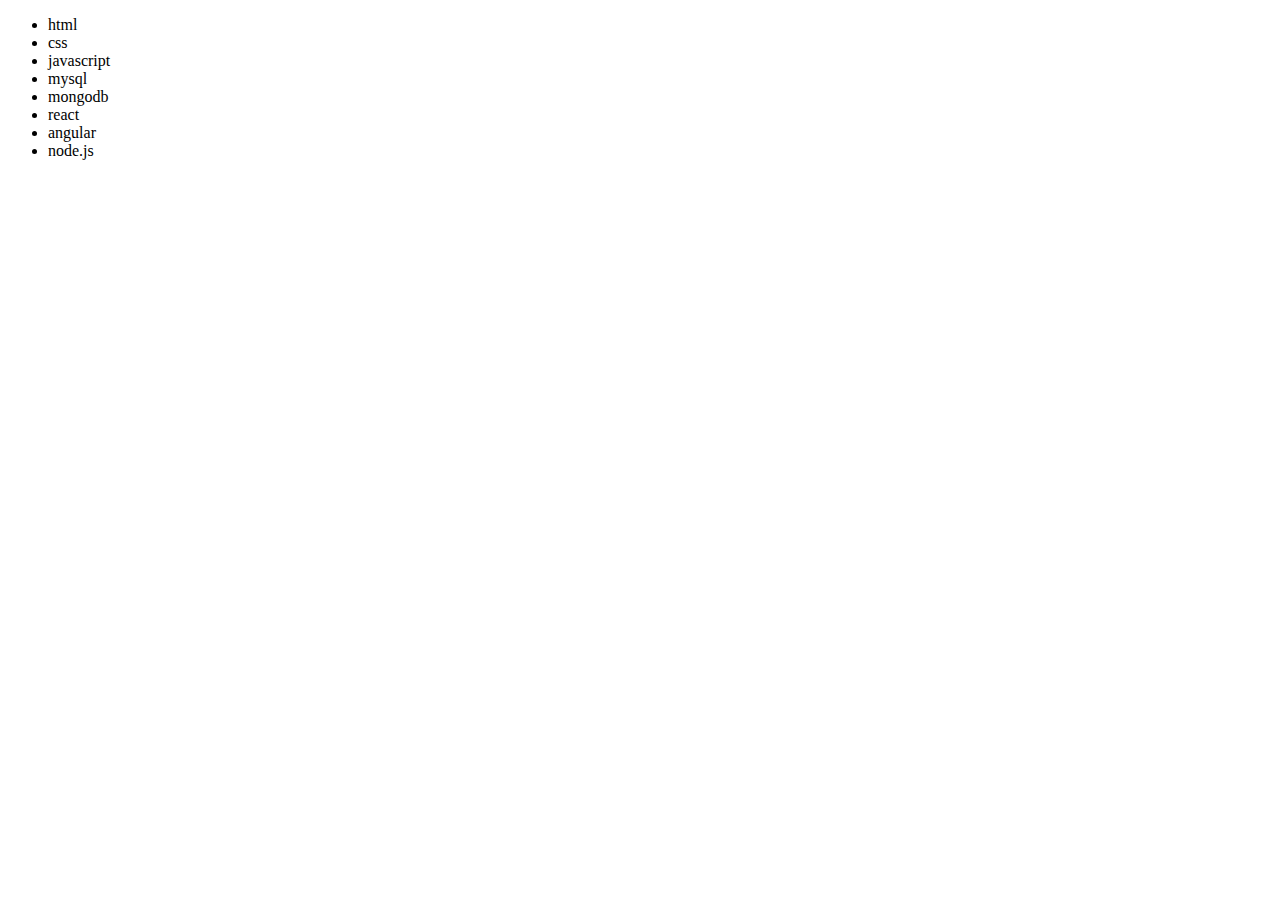
<file: lesson4_js/index.html>
<!doctype html>
<html lang="en">
<head>
    <meta charset="UTF-8">
    <meta name="viewport"
          content="width=device-width, user-scalable=no, initial-scale=1.0, maximum-scale=1.0, minimum-scale=1.0">
    <meta http-equiv="X-UA-Compatible" content="ie=edge">
    <title>Loops</title>
    <link rel="stylesheet" href="loops.css">

</head>
<body>
<script src="main.js"> </script>
</body>
</html>
</file>
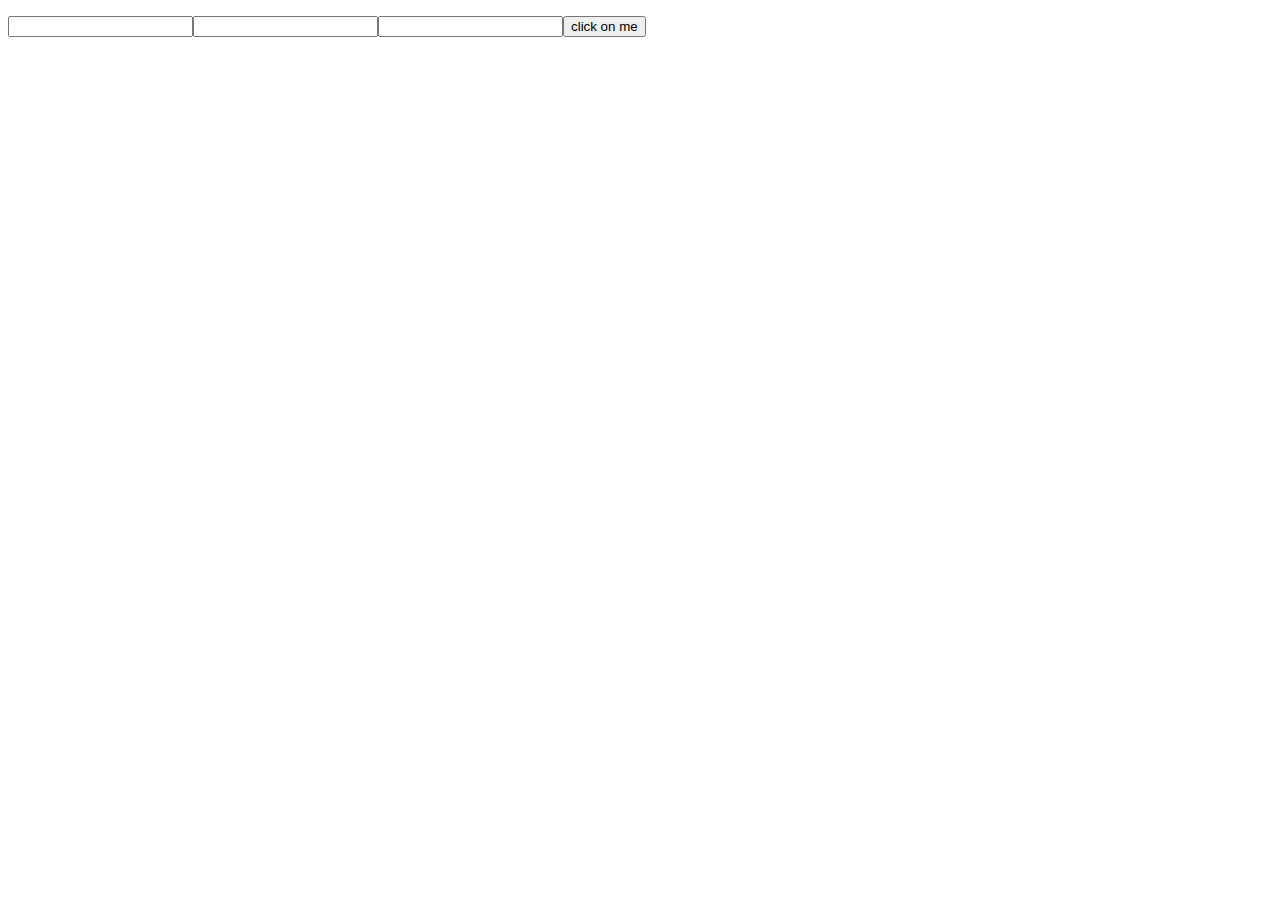
<file: lesson9_js_HomeWork/index.html>
<!doctype html>
<html lang="en">
<head>
    <meta charset="UTF-8">
    <meta name="viewport"
          content="width=device-width, user-scalable=no, initial-scale=1.0, maximum-scale=1.0, minimum-scale=1.0">
    <meta http-equiv="X-UA-Compatible" content="ie=edge">
    <title>Document</title>
</head>
<body>
<ul class="menu"></ul>
<script src="main.js"></script>
</body>
</html>
</file>
<file: lesson4_js/loops.css>
.blo {
    background: #a3dec8;
    margin: 2px;
}

.father {
    width: 100vh;
    height: 400px;
    background: #9d9999;;
    box-sizing: border-box;
    display: flex;
    justify-content: space-evenly;
    flex-direction: row-reverse;
}

.product-card {
    width: 200px;
    height: 250px;
    background: #f3f0f0;
    border: 1px solid black;
}

.product-title {
    font-family: Arial sans-serif;
    font-size: 20px;
    font-weight: 700;
    text-align: center;
    text-transform: uppercase;
}

.product-title2 {
    font-family: Arial sans-serif;
    font-size: 18px;
    font-weight: 700;
    text-align: center;
    color: #9d9999;
}
.image {
    background: #f3f0f0;
    box-sizing: border-box;
    padding: 10px;
    padding-bottom: 30px;
    display: flex;
    justify-content: center;
}
.product-image {
height: 50%;
    width: 50%;
}
</file>
